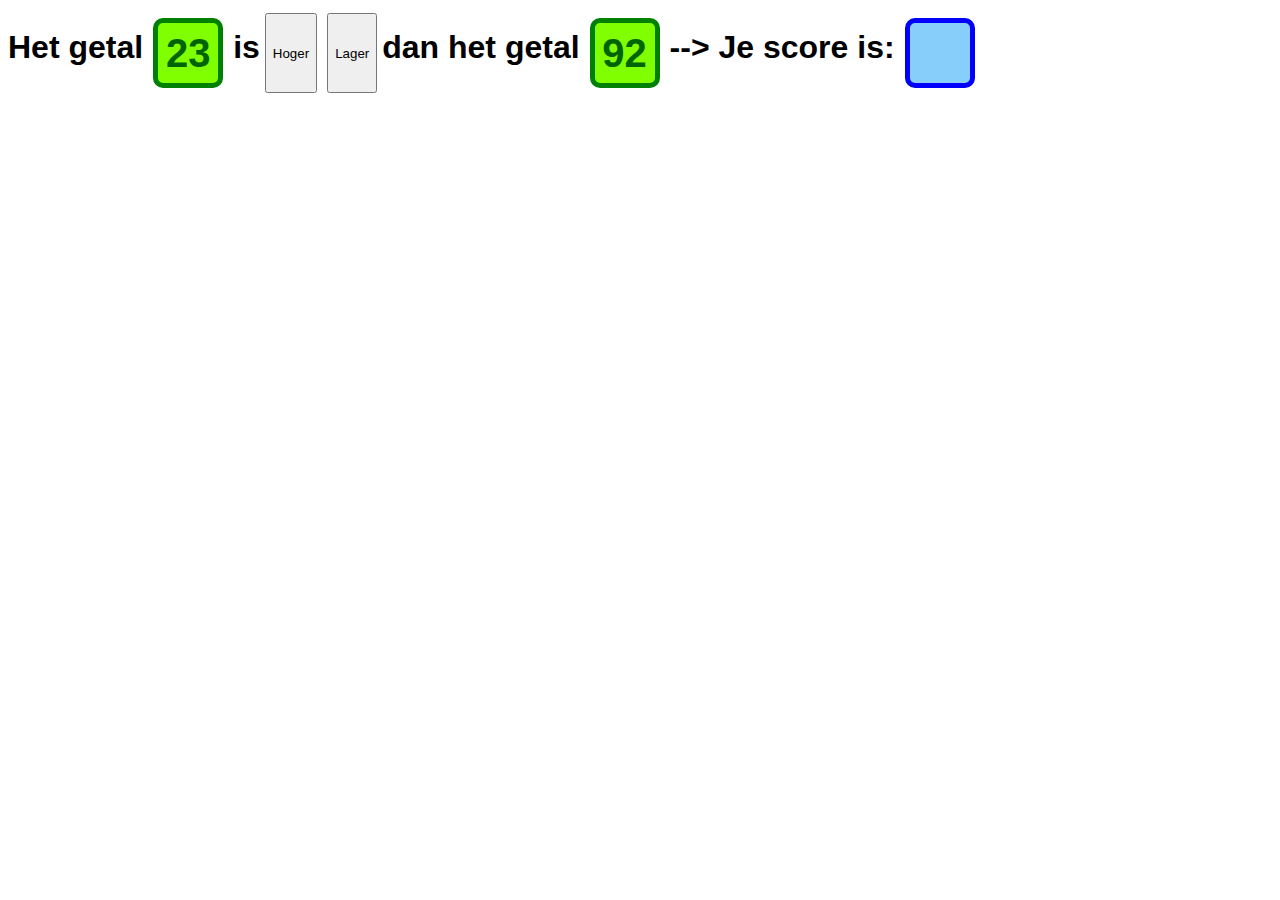
<file: 02-Javascript/taak06-Functions-Samenvatting/index.html>
<!DOCTYPE html>
<html lang="en">
<head>
    <meta charset="UTF-8">
    <meta name="viewport" content="width=device-width, initial-scale=1.0">
    <title>02-Javascript-Taak06</title>
    <link rel="stylesheet" href="css/style.css">
</head>
<body>
    <div class="container">
        <h1>Het getal</h1>
        <div class="getal1 blokje">1</div>
        <h1>is</h1>
        <button onclick="geefAntwoord('hoger')">Hoger</button>
        <button onclick="geefAntwoord('lager')">Lager</button>
        <h1>dan het getal</h1>
        <div class="getal2 blokje">2</div>
        <h1> --> Je score is:</h1>
        <div id="score" class="blokje"></div>
    </div>

    <script src="js/script.js"></script>
</body>
</html>
</file>
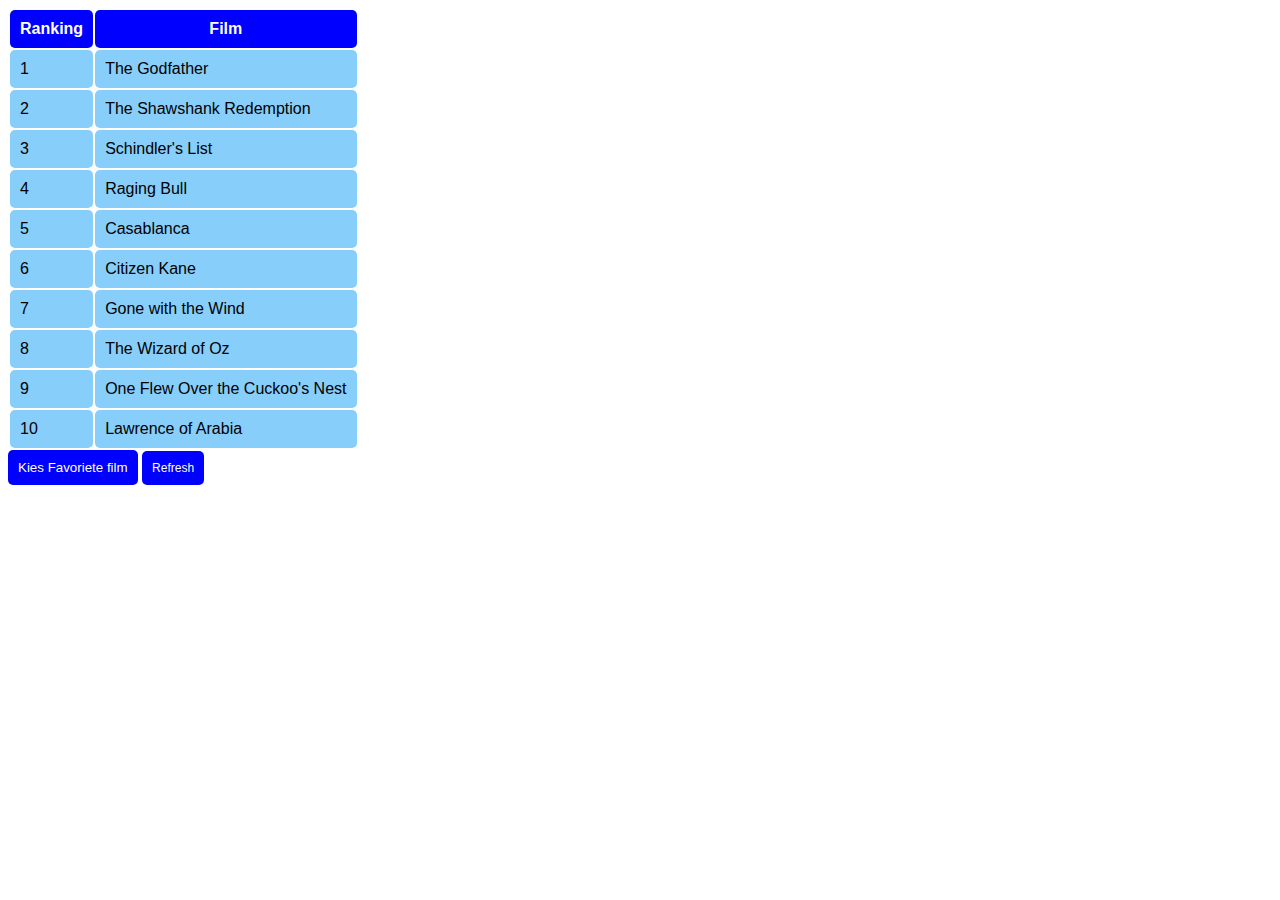
<file: 02-Javascript/taak08-Arrays-Uitlezen/index.html>
<!DOCTYPE html>
<html lang="en">
<head>
    <meta charset="UTF-8">
    <meta name="viewport" content="width=device-width, initial-scale=1.0">
    <title>02-Javascript-Taak06</title>
    <link rel="stylesheet" href="css/style.css">
</head>
<body>
    <table>
        <thead>
            <tr>
                <th>Ranking</th>
                <th>Film</th>
            </tr>
        </thead>
        <tbody>
            <tr>
                <td class="film1-ranking"></td>
                <td class="film1-naam"></td>
            </tr>
            <tr>
                <td class="film2-ranking"></td>
                <td class="film2-naam"></td>
            </tr>
            <tr>
                <td class="film3-ranking"></td>
                <td class="film3-naam"></td>
            </tr>
            <tr>
                <td class="film4-ranking"></td>
                <td class="film4-naam"></td>
            </tr>
            <tr>
                <td class="film5-ranking"></td>
                <td class="film5-naam"></td>
            </tr>
            <tr>
                <td class="film6-ranking"></td>
                <td class="film6-naam"></td>
            </tr>
            <tr>
                <td class="film7-ranking"></td>
                <td class="film7-naam"></td>
            </tr>
            <tr>
                <td class="film8-ranking"></td>
                <td class="film8-naam"></td>
            </tr>
            <tr>
                <td class="film9-ranking"></td>
                <td class="film9-naam"></td>
            </tr>
            <tr>
                <td class="film10-ranking"></td>
                <td class="film10-naam"></td>
            </tr>
        </tbody>
    </table>
    
    <button onclick="kiesFavorieteFilm()">Kies Favoriete film</button>
    <a href="index.html" class="refresh">Refresh</a>
    <script src="js/script.js"></script>
</body>
</html>
</file>
<file: 02-Javascript/taak06-Functions-Samenvatting/css/style.css>
body{
    font-family: Verdana, Geneva, Tahoma, sans-serif;
}

.container{
    display: flex;
}

button{
    margin: 5px;
}

.blokje{
    display: flex;
    align-items: center;
    justify-content: center;
    font-size: 40px;
    font-weight: bolder;
    font-family: Verdana, Geneva, Tahoma, sans-serif;
    padding: 10px;
    margin: 10px;
    width: 40px;
    height: 40px;
    border-radius: 10px;
    color: darkgreen;
    background-color: chartreuse;
    border: 5px solid green;
}

#score{
    color: darkblue;
    background-color: lightskyblue;
    border: 5px solid blue; 
}
</file>
<file: 02-Javascript/taak08-Arrays-Uitlezen/css/style.css>
body{
    font-family: Verdana, Geneva, Tahoma, sans-serif;
}

th{
    background-color: blue;
    color: white;
    border-radius: 5px;
    padding: 10px;
}
td{
    background-color: lightskyblue;
    border-radius: 5px;
    padding: 10px;
}

button {
    background-color: blue;
    border: 0;
    color: white;
    padding: 10px;
    border-radius: 5px;
}

.refresh {
    background-color: blue;
    border: 0;
    color: white;
    padding: 10px;
    border-radius: 5px;
    font-size: 12px;
    text-decoration: none;
}
</file>
